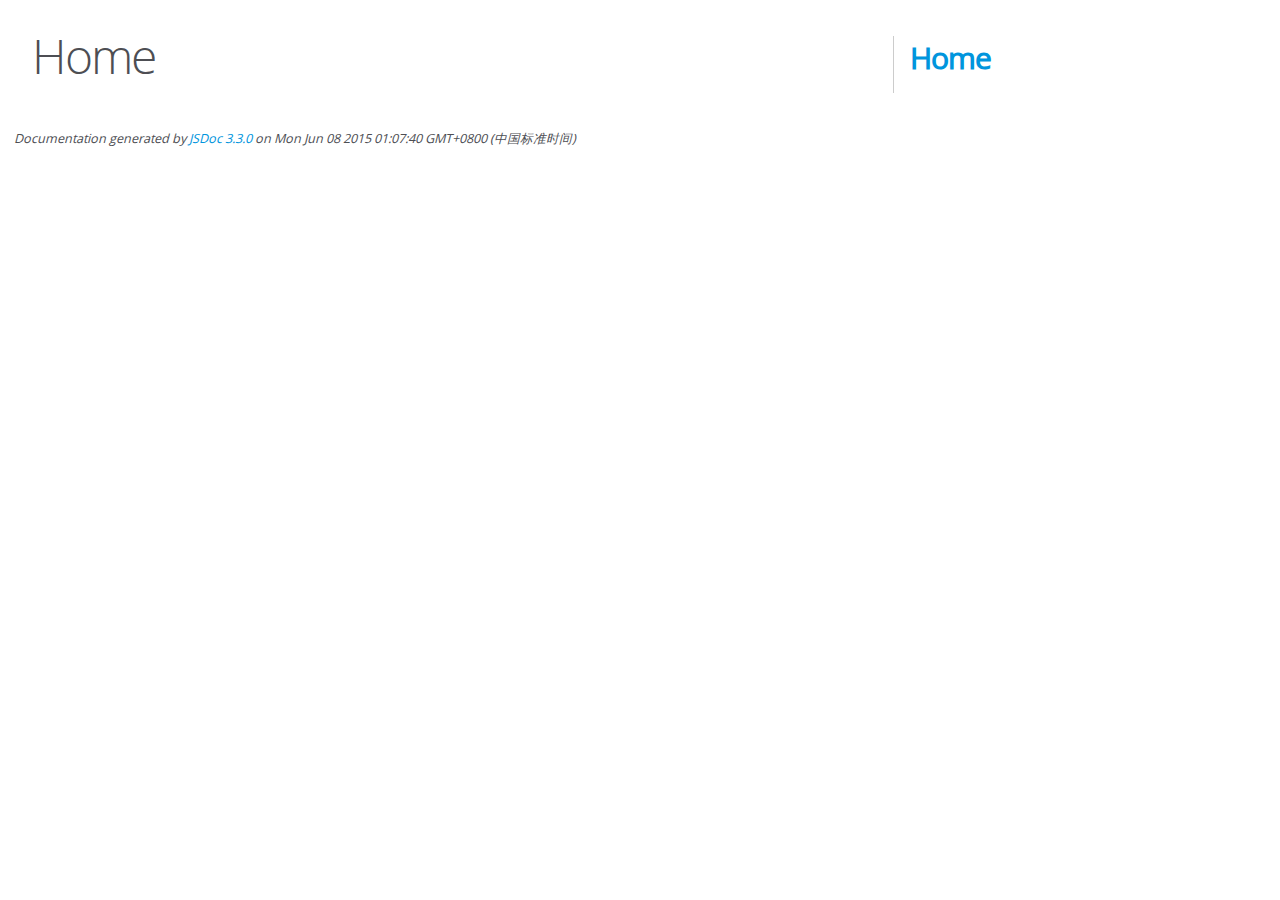
<file: Q&A/static/editormd/docs/index.html>
<!DOCTYPE html>
<html lang="en">
<head>
    <meta charset="utf-8">
    <title>JSDoc: Home</title>

    <script src="scripts/prettify/prettify.js"> </script>
    <script src="scripts/prettify/lang-css.js"> </script>
    <!--[if lt IE 9]>
      <script src="//html5shiv.googlecode.com/svn/trunk/html5.js"></script>
    <![endif]-->
    <link type="text/css" rel="stylesheet" href="styles/prettify-tomorrow.css">
    <link type="text/css" rel="stylesheet" href="styles/jsdoc-default.css">
</head>

<body>

<div id="main">

    <h1 class="page-title">Home</h1>

    



    


    <h3> </h3>










    









</div>

<nav>
    <h2><a href="index.html">Home</a></h2>
</nav>

<br class="clear">

<footer>
    Documentation generated by <a href="https://github.com/jsdoc3/jsdoc">JSDoc 3.3.0</a> on Mon Jun 08 2015 01:07:40 GMT+0800 (中国标准时间)
</footer>

<script> prettyPrint(); </script>
<script src="scripts/linenumber.js"> </script>
</body>
</html>
</file>
<file: Q&A/static/editormd/docs/styles/prettify-tomorrow.css>
/* Tomorrow Theme */
/* Original theme - https://github.com/chriskempson/tomorrow-theme */
/* Pretty printing styles. Used with prettify.js. */
/* SPAN elements with the classes below are added by prettyprint. */
/* plain text */
.pln {
  color: #4d4d4c; }

@media screen {
  /* string content */
  .str {
    color: #718c00; }

  /* a keyword */
  .kwd {
    color: #8959a8; }

  /* a comment */
  .com {
    color: #8e908c; }

  /* a type name */
  .typ {
    color: #4271ae; }

  /* a literal value */
  .lit {
    color: #f5871f; }

  /* punctuation */
  .pun {
    color: #4d4d4c; }

  /* lisp open bracket */
  .opn {
    color: #4d4d4c; }

  /* lisp close bracket */
  .clo {
    color: #4d4d4c; }

  /* a markup tag name */
  .tag {
    color: #c82829; }

  /* a markup attribute name */
  .atn {
    color: #f5871f; }

  /* a markup attribute value */
  .atv {
    color: #3e999f; }

  /* a declaration */
  .dec {
    color: #f5871f; }

  /* a variable name */
  .var {
    color: #c82829; }

  /* a function name */
  .fun {
    color: #4271ae; } }
/* Use higher contrast and text-weight for printable form. */
@media print, projection {
  .str {
    color: #060; }

  .kwd {
    color: #006;
    font-weight: bold; }

  .com {
    color: #600;
    font-style: italic; }

  .typ {
    color: #404;
    font-weight: bold; }

  .lit {
    color: #044; }

  .pun, .opn, .clo {
    color: #440; }

  .tag {
    color: #006;
    font-weight: bold; }

  .atn {
    color: #404; }

  .atv {
    color: #060; } }
/* Style */
/*
pre.prettyprint {
  background: white;
  font-family: Consolas, Monaco, 'Andale Mono', monospace;
  font-size: 12px;
  line-height: 1.5;
  border: 1px solid #ccc;
  padding: 10px; }
*/

/* Specify class=linenums on a pre to get line numbering */
ol.linenums {
  margin-top: 0;
  margin-bottom: 0; }

/* IE indents via margin-left */
li.L0,
li.L1,
li.L2,
li.L3,
li.L4,
li.L5,
li.L6,
li.L7,
li.L8,
li.L9 {
  /* */ }

/* Alternate shading for lines */
li.L1,
li.L3,
li.L5,
li.L7,
li.L9 {
  /* */ }
</file>
<file: Q&A/static/editormd/docs/styles/jsdoc-default.css>
@font-face {
    font-family: 'Open Sans';
    font-weight: normal;
    font-style: normal;
    src: url('../fonts/OpenSans-Regular-webfont.eot');
    src:
        local('Open Sans'),
        local('OpenSans'),
        url('../fonts/OpenSans-Regular-webfont.eot?#iefix') format('embedded-opentype'),
        url('../fonts/OpenSans-Regular-webfont.woff') format('woff'),
        url('../fonts/OpenSans-Regular-webfont.svg#open_sansregular') format('svg');
}

@font-face {
    font-family: 'Open Sans Light';
    font-weight: normal;
    font-style: normal;
    src: url('../fonts/OpenSans-Light-webfont.eot');
    src:
        local('Open Sans Light'),
        local('OpenSans Light'),
        url('../fonts/OpenSans-Light-webfont.eot?#iefix') format('embedded-opentype'),
        url('../fonts/OpenSans-Light-webfont.woff') format('woff'),
        url('../fonts/OpenSans-Light-webfont.svg#open_sanslight') format('svg');
}

html
{
    overflow: auto;
    background-color: #fff;
    font-size: 14px;
}

body
{
    font-family: 'Open Sans', sans-serif;
    line-height: 1.5;
    color: #4d4e53;
    background-color: white;
}

a, a:visited, a:active {
    color: #0095dd;
    text-decoration: none;
}

a:hover {
    text-decoration: underline;
}

header
{
    display: block;
    padding: 0px 4px;
}

tt, code, kbd, samp {
    font-family: Consolas, Monaco, 'Andale Mono', monospace;
}

.class-description {
    font-size: 130%;
    line-height: 140%;
    margin-bottom: 1em;
    margin-top: 1em;
}

.class-description:empty {
    margin: 0;
}

#main {
    float: left;
    width: 70%;
}

article dl {
    margin-bottom: 40px;
}

section
{
    display: block;
    background-color: #fff;
    padding: 12px 24px;
    border-bottom: 1px solid #ccc;
    margin-right: 30px;
}

.variation {
    display: none;
}

.signature-attributes {
    font-size: 60%;
    color: #aaa;
    font-style: italic;
    font-weight: lighter;
}

nav
{
    display: block;
    float: right;
    margin-top: 28px;
    width: 30%;
    box-sizing: border-box;
    border-left: 1px solid #ccc;
    padding-left: 16px;
}

nav ul {
    font-family: 'Lucida Grande', 'Lucida Sans Unicode', arial, sans-serif;
    font-size: 100%;
    line-height: 17px;
    padding: 0;
    margin: 0;
    list-style-type: none;
}

nav ul a, nav ul a:visited, nav ul a:active {
    font-family: Consolas, Monaco, 'Andale Mono', monospace;
    line-height: 18px;
    color: #4D4E53;
}

nav h3 {
    margin-top: 12px;
}

nav li {
    margin-top: 6px;
}

footer {
    display: block;
    padding: 6px;
    margin-top: 12px;
    font-style: italic;
    font-size: 90%;
}

h1, h2, h3, h4 {
    font-weight: 200;
    margin: 0;
}

h1
{
    font-family: 'Open Sans Light', sans-serif;
    font-size: 48px;
    letter-spacing: -2px;
    margin: 12px 24px 20px;
}

h2, h3
{
    font-size: 30px;
    font-weight: 700;
    letter-spacing: -1px;
    margin-bottom: 12px;
}

h4
{
    font-size: 18px;
    letter-spacing: -0.33px;
    margin-bottom: 12px;
    color: #4d4e53;
}

h5, .container-overview .subsection-title
{
    font-size: 120%;
    font-weight: bold;
    letter-spacing: -0.01em;
    margin: 8px 0 3px 0;
}

h6
{
    font-size: 100%;
    letter-spacing: -0.01em;
    margin: 6px 0 3px 0;
    font-style: italic;
}

.ancestors { color: #999; }
.ancestors a
{
    color: #999 !important;
    text-decoration: none;
}

.clear
{
    clear: both;
}

.important
{
    font-weight: bold;
    color: #950B02;
}

.yes-def {
    text-indent: -1000px;
}

.type-signature {
    color: #aaa;
}

.name, .signature {
    font-family: Consolas, Monaco, 'Andale Mono', monospace;
}

.details { margin-top: 14px; border-left: 2px solid #DDD; }
.details dt { width: 120px; float: left; padding-left: 10px;  padding-top: 6px; }
.details dd { margin-left: 70px; }
.details ul { margin: 0; }
.details ul { list-style-type: none; }
.details li { margin-left: 30px; padding-top: 6px; }
.details pre.prettyprint { margin: 0 }
.details .object-value { padding-top: 0; }

.description {
    margin-bottom: 1em;
    margin-top: 1em;
}

.code-caption
{
    font-style: italic;
    font-size: 107%;
    margin: 0;
}

.prettyprint
{
    border: 1px solid #ddd;
    width: 80%;
    overflow: auto;
}

.prettyprint.source {
    width: inherit;
}

.prettyprint code
{
    font-size: 100%;
    line-height: 18px;
    display: block;
    padding: 4px 12px;
    margin: 0;
    background-color: #fff;
    color: #4D4E53;
}

.prettyprint code span.line
{
  display: inline-block;
}

.prettyprint.linenums
{
  padding-left: 70px;
  -webkit-user-select: none;
  -moz-user-select: none;
  -ms-user-select: none;
  user-select: none;
}

.prettyprint.linenums ol
{
  padding-left: 0;
}

.prettyprint.linenums li
{
  border-left: 3px #ddd solid;
}

.prettyprint.linenums li.selected,
.prettyprint.linenums li.selected *
{
  background-color: lightyellow;
}

.prettyprint.linenums li *
{
  -webkit-user-select: text;
  -moz-user-select: text;
  -ms-user-select: text;
  user-select: text;
}

.params, .props
{
    border-spacing: 0;
    border: 0;
    border-collapse: collapse;
}

.params .name, .props .name, .name code {
    color: #4D4E53;
    font-family: Consolas, Monaco, 'Andale Mono', monospace;
    font-size: 100%;
}

.params td, .params th, .props td, .props th
{
    border: 1px solid #ddd;
    margin: 0px;
    text-align: left;
    vertical-align: top;
    padding: 4px 6px;
    display: table-cell;
}

.params thead tr, .props thead tr
{
    background-color: #ddd;
    font-weight: bold;
}

.params .params thead tr, .props .props thead tr
{
    background-color: #fff;
    font-weight: bold;
}

.params th, .props th { border-right: 1px solid #aaa; }
.params thead .last, .props thead .last { border-right: 1px solid #ddd; }

.params td.description > p:first-child,
.props td.description > p:first-child
{
    margin-top: 0;
    padding-top: 0;
}

.params td.description > p:last-child,
.props td.description > p:last-child
{
    margin-bottom: 0;
    padding-bottom: 0;
}

.disabled {
    color: #454545;
}
</file>
